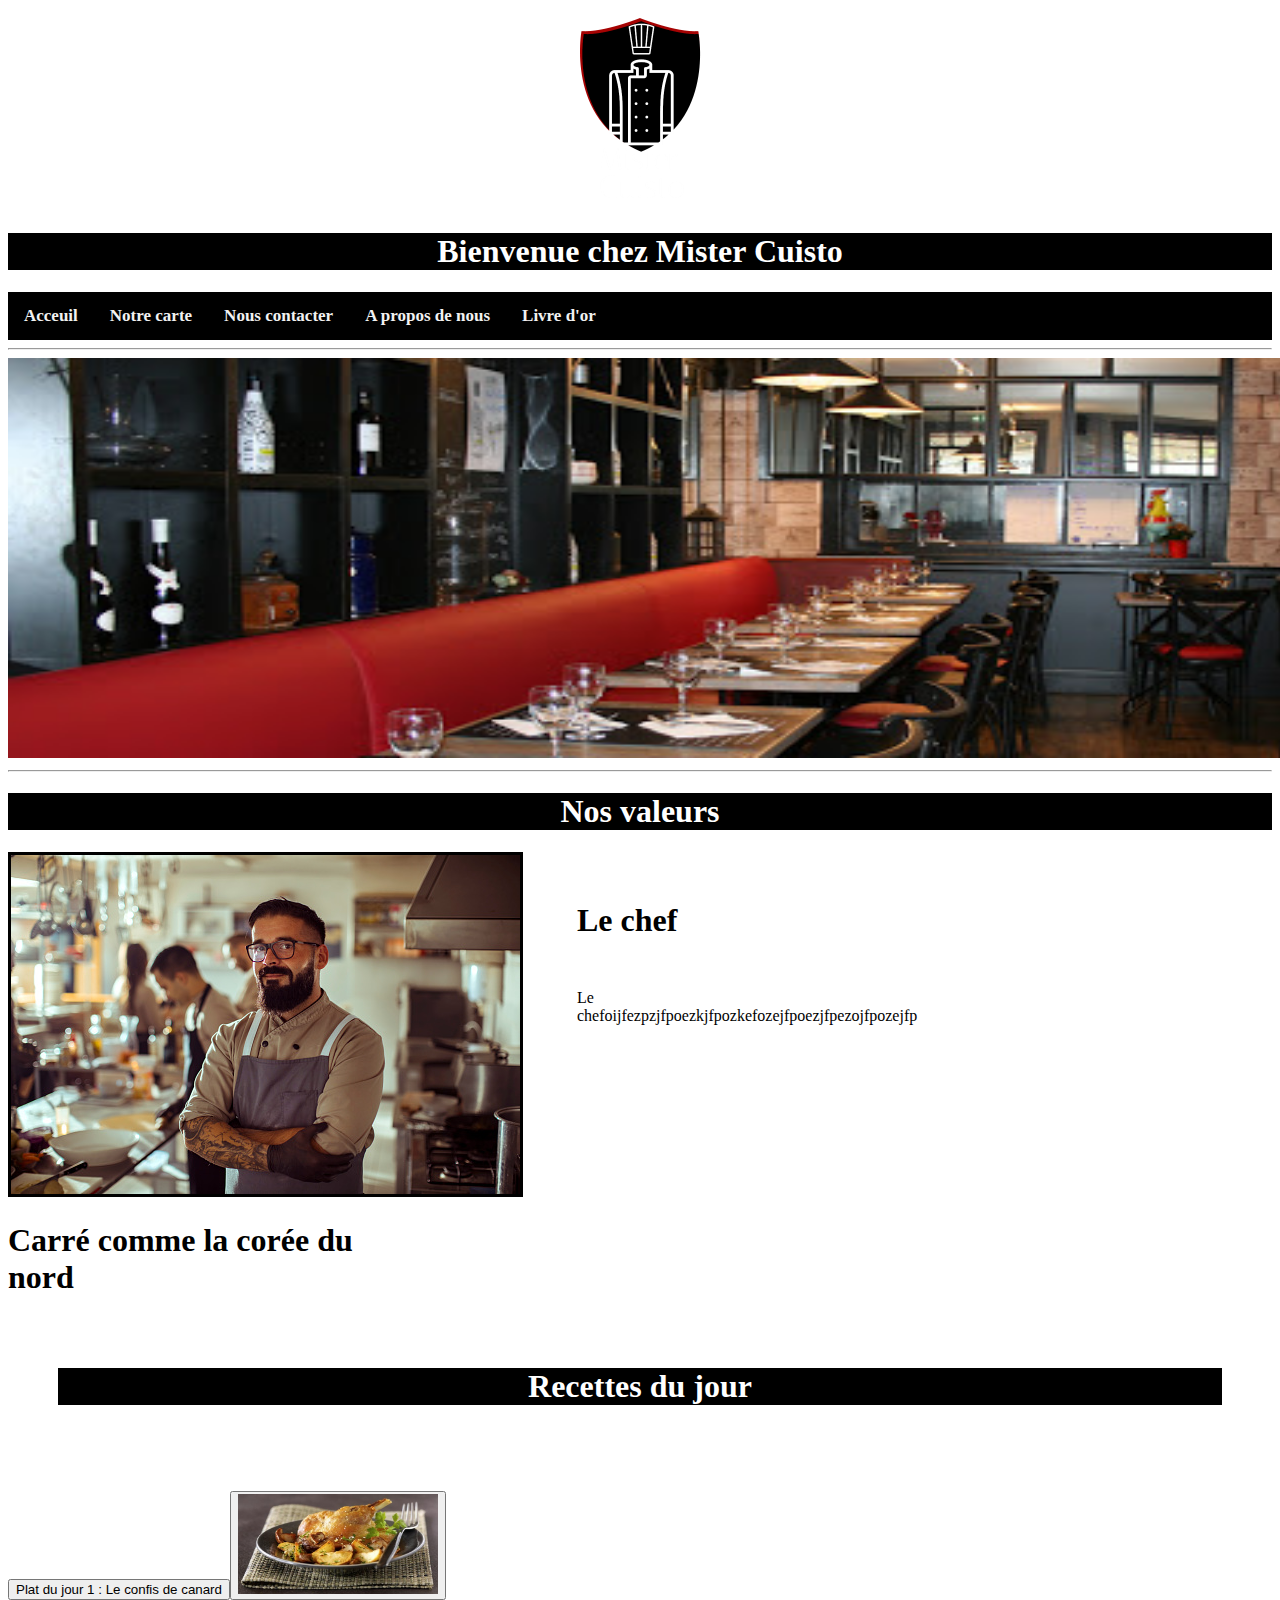
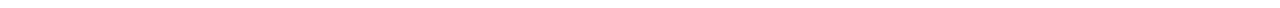
<file: index.html>
<!DOCTYPE html>
<html lang="fr">

<head>

  <link rel="stylesheet" href="css.css">
  <meta charset="UTF-8">
  <meta name="viewport" content="width=device-width, initial-scale=1.0">
  <title>Mister Cuisto</title>
  <link rel="shortcut icon" type="image/x-icon" href="img/logo2.png" />

</head>

<body>
  <header>
    <div>

      <a href="index.html">
        <img src="img/logo2.png" alt="logo">
      </a>

    </div>
  </header>

  <h1 class="titre"> Bienvenue chez Mister Cuisto</h1>

  <div class="topnav">

    <strong>
      <a class="acceuil" href="index.html">Acceuil</a>
      <a href="recette1.html">Notre carte</a>
      <a href="#contact">Nous contacter</a>
      <a href="#infos">A propos de nous</a>
      <a href="#livre">Livre d'or</a>
    </strong>
  </div>

  <hr>
  <img class="img" src="img/resto.jpg" width="1568" height="400" alt="Présentation réstaurant">
  <hr>

  <h1 class="titre2"> Nos valeurs </h1>

  <!--Contenue sous forme de boîte -->
  <div id="content">

    <img class="borderimg" src="img/chef.jpg" alt="chef">

    <div class="onebox">
      <h1>
        Le chef
      </h1>
      <p>
        Le chefoijfezpzjfpoezkjfpozkefozejfpoezjfpezojfpozejfp
      </p>
    </div>

    <div class="twobox">
      <h1>
        Carré comme la corée du nord
      </h1>


    </div>






  </div>















  <h1>
    <p class="jour" align="center"> Recettes du jour </p>
  </h1> <br> <br>

  <a href="recette1.html"><button>Plat du jour 1 : Le confis de canard<button>
        <img src="img/confit.jpeg" height="100" width="200">




        <!-- Carrousell here -->




</body>
<footer>
</footer>

</html>
</file>
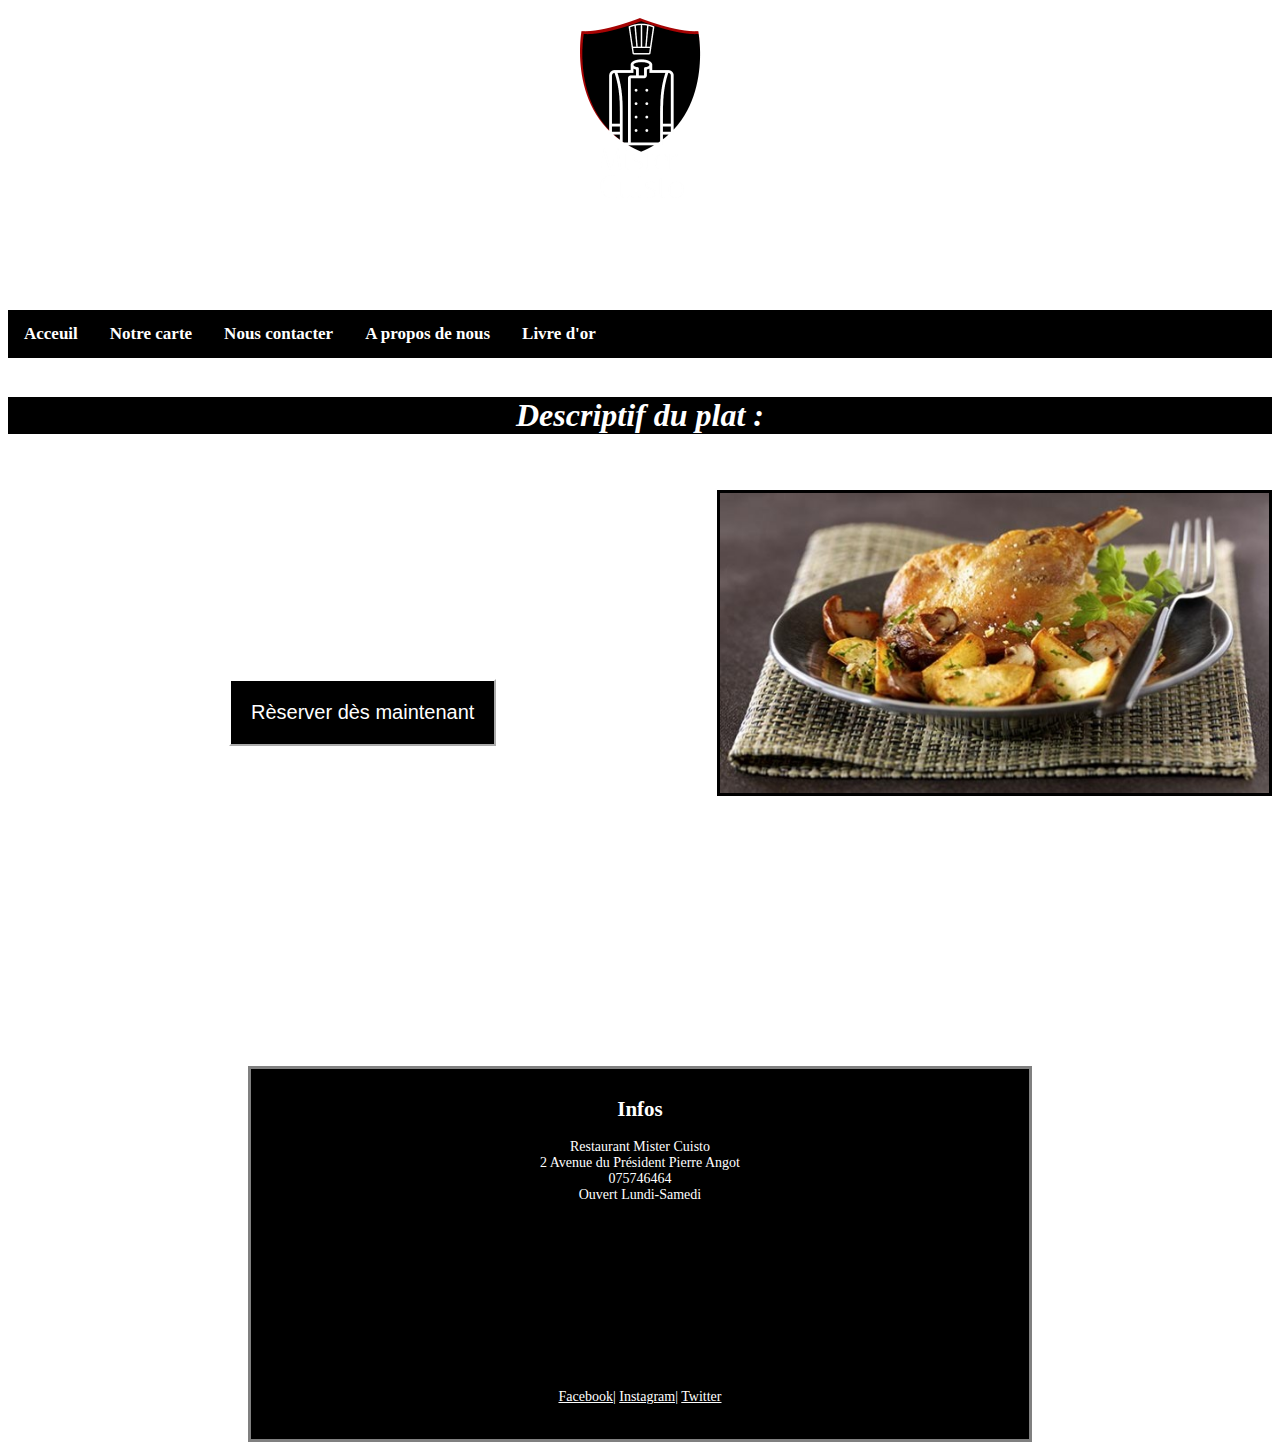
<file: recette1.html>
<!DOCTYPE html>
<html lang="fr">

<head>
  <link rel="stylesheet" href="cssrecette.css">
  <meta charset="UTF-8">
  <meta name="viewport" content="width=device-width, initial-scale=1.0">
  <title>Le confit de canard</title>
  <link rel="shortcut icon" type="image/x-icon" href="img/logo2.png" />

</head>

<body>

  <a href="index.html">
    <header>
      <img src="img/logo2.png" alt="logo">
    </header>
  </a>


  <h1 class="titre"> Le confit de canard </h1> <br>


  <div class="topnav">
    <strong>
      <a class="acceuil" href="index.html">Acceuil</a>
      <a class="carte" href="#carte">Notre carte</a>
      <a href="#contact">Nous contacter</a>
      <a href="#infos">A propos de nous</a>
      <a href="#livre">Livre d'or</a>

    </strong>
  </div>


  <br>

  <p><i>
      <h1 class="desc">Descriptif du plat : </h1> <br> </p></i>


  <img class="confit" src="img/confit.jpeg" alt="Confit-de-canard" class="responsive" />

  <h2 class="plat">

    <i>
      Délicieux canard mariné a de la graisse chaude au four<br>
      Pomme de terre cuite au four avec une touche de romarin<br>
      Champignon de Paris au persil et au coriandre<br>
      Accompagné de persil pour la finition
    </i>
  </h2>


  <i>
    <h4>
      <p class="prix" align="center"> Prix : 19.99 euros avec entrée et boisson

        <br><br>

        <a href="reservation.html">

          <button class="button">Rèserver dès maintenant</button> </p>
    </h4>
  </i><br>

  </a>

</body>

<br><br><br><br><br><br><br><br><br><br><br><br>

<div class="tableau">

  <h2 align="center">Infos</h2>

  <p class="txt">
    Restaurant Mister Cuisto
    <br>
    2 Avenue du Président Pierre Angot
    <br>
    075746464
    <br>
    Ouvert Lundi-Samedi
    <br>
    <br>

  </p>

  <iframe
    src="https://www.google.com/maps/embed?pb=!1m14!1m8!1m3!1d11610.899959487979!2d-0.3662662!3d43.3200161!3m2!1i1024!2i768!4f13.1!3m3!1m2!1s0x0%3A0xa12b80d68992d391!2sLa%20Fabrique%20du%20Num%C3%A9rique!5e0!3m2!1sfr!2sfr!4v1603631777442!5m2!1sfr!2sfr"
    frameborder="0" style="border:0;" allowfullscreen="" aria-hidden="false" tabindex="0"></iframe>

  <br> <br>

  <footer>

    <div>

      <a class="socm" href="#fb">Facebook|</a>
      <a class="socm" href="#ig">Instagram|</a>
      <a class="socm" href="#tw">Twitter</a>

    </div>

  </footer>


</html>
</file>
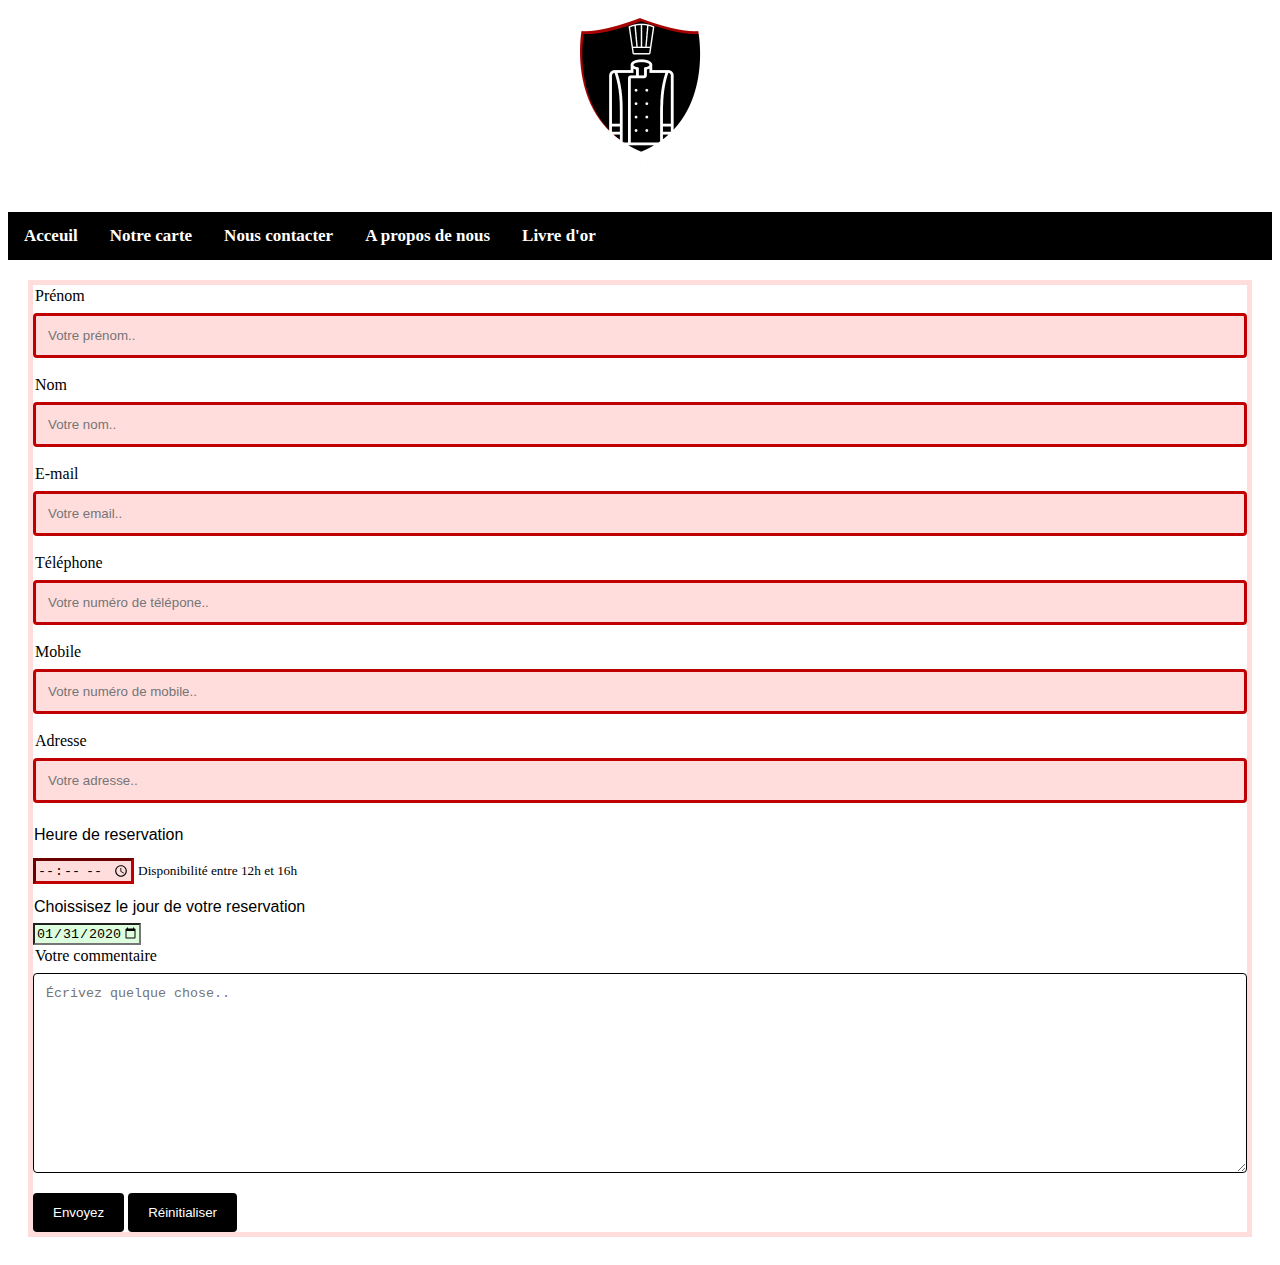
<file: reservation.html>
<!DOCTYPE html>
<html lang="fr">

<head>

  <link rel="stylesheet" href="reservationcss.css">
  <meta charset="UTF-8">
  <meta name="viewport" content="width=device-width, initial-scale=1.0">
  <title>Réservation</title>
  <link rel="shortcut icon" type="image/x-icon" href="img/logo2.png" />

</head>

<body>

  <header>

    <!-- Logo avec liens retour accueil -->
    <a href="index.html">

      <img src="img/logo2.png" alt="logo">

    </a>

  </header>

  <div class="topnav">
    <!-- Barre de naviguation en div -->
    <strong>
      <a class="acceuil" href="index.html">Acceuil</a>
      <a class="carte" href="recette1.html">Notre carte</a>
      <a href="#contact">Nous contacter</a>
      <a href="#infos">A propos de nous</a>
      <a href="#livre">Livre d'or</a>
    </strong>
  </div>

  <!--Formulaire linker au formulaire.php-->
  <div class="container" class="field">
    <form action="php/formulaire.php" method="POST">

      <label for="fname">Prénom</label>
      <input type="text" required id="fname" name="prenom" placeholder="Votre prénom..">

      <label for="lname">Nom</label>
      <input type="text" required id="lname" name="nom" placeholder="Votre nom..">

      <label for="eemail">E-mail</label>
      <input type="text" required id="email" name="email" placeholder="Votre email..">

      <label for="tel">Téléphone</label>
      <input type="text" required id="tel" name="telephone" placeholder="Votre numéro de télépone..">

      <label for="nmobile">Mobile</label>
      <input type="text" required id="mobile" name="mobile" placeholder="Votre numéro de mobile..">

      <label for="rue">Adresse</label>
      <input type="text" required id="adress" name="adresse" placeholder="Votre adresse..">


      <!-- Formulaire Heure -->

      <label class="heure" for="appt">Heure de reservation</label>

      <input class="heureinput" type="time" id="appt" name="heure" min="12:00" max="16:00" required>

      <small>Disponibilité entre 12h et 16h</small>

      <!-- Formulaire Dates -->

      <label class="date" for="start">Choissisez le jour de votre reservation</label>

      <input classe="dateinput" type="date" id="start" name="date" value="2020-01-31" min="2020-01-01" max="2021-01-31">


      <!--Commentaires, Submit et reset-->

      <label for="subject">Votre commentaire</label>

      <textarea required id="subject" name="commentaire" placeholder="Écrivez quelque chose.."
        style="height:200px"></textarea>

      <input required type="submit" value="Envoyez">

      <input type="reset" value="Réinitialiser">


    </form>

  </div>

</body>

</html>
</file>
<file: css.css>
.titre {
text-align: center;
color: white;
background-color: black;
margin-left: auto;
margin-right: auto;
}


header {
  text-align: center;

}


.img {
align-content: center;
margin-top: auto;
}


.titre2 {
    text-align: center;
    color: white;
    background-color: black;
}

 /* DIV pour image et texte du CHEF */

 .borderimg{
  border: 3px solid black;
 }

 div#content div{
   display: inline-block;
   width: 30%;
 } 

 div#content div.onebox {
    vertical-align: top;
  }

  div#content div.onebox h1,p{
    margin: 50px;
  }


 div#content div.twobox {
  
  
}


 

.jour {
    color: white;
    background-color: black;   

}

body{

    background-image: url(https://image.freepik.com/free-photo/slate-textured-dark-background_23-2148238443.jpg);
    
}    


.topnav {
    background-color:black;
    overflow: hidden;
  }

  .topnav a {
    float: left;
    color: #f2f2f2;
    text-align: center;
    padding: 14px 16px;
    text-decoration: none;
    font-size: 17px;
    font-family: optima;
    background-color: black;
  }
  
.topnav a:hover {
    background-color: #ddd;
    color: black;
  }
</file>
<file: cssrecette.css>
.titre {
    color:white;
    text-align: center;
    
}

header{
    text-align: center;
    
}
    

.topnav {
    background-color:black;
    overflow: hidden;
  }

  .topnav a {
    float: left;
    color: white;
    text-align: center;
    padding: 14px 16px;
    text-decoration: none;
    font-size: 17px;
    font-family: optima;
    background-color: black;
  }
  
.topnav a:hover {
    background-color:white;
    color: black;
  }
  
.topnav a.acceuil a:hover {
    background-color: black;
    color: white;
    }
   

 body {

    background-image: url(https://image.freepik.com/free-photo/slate-textured-dark-background_23-2148238443.jpg);
}

.topnav {
    background-color: black;
    overflow: hidden;
}

.desc {
    color: white;
    text-align: center;
    margin-right: auto;
    margin-left: auto;
    background: black;
    
}

.plat {
    color:white;
    text-align: justify;
}

.prix {
    box-sizing: border-box;
    color:white;
}

.button {
    color: white;
    background-color: black;
    padding: 20px;
    font-size: 20px;
    margin-top: 20px;
    border-color: white;
}

.confit {
    height: 300px;
    margin-right: auto;
    padding: auto;
    bottom: 60px;
    float: right;
    border: 3px solid black;
}


.responsive {
    width: 100%;
    height: auto;
}


.tableau  {
  margin-right: auto;
  margin-left: auto;
  width: 60%;
  height: 350px;
  margin-top: 65px;
  color: white;
  border:3px solid gray;
  background-color: black;
  font: normal 14px "Calibri"; text-align: center;
  padding: 10px;
}

iframe{
 width: 200px; height: 150px;  float: center;
}

.txt {
    margin-right: auto;
    margin: auto;
}

.socm {
    color: white;
    font: normal 14px "Calibri";
    text-align: center;
}
</file>
<file: reservationcss.css>
/* Logo image */

header {
    text-align: center;
}

            /* Background image */

body{
    background-image: url(https://image.freepik.com/free-photo/slate-textured-dark-background_23-2148238443.jpg);
}

          /* Barre de naviguation */

.topnav {
    background-color:black;
    overflow: hidden;
  }

  .topnav a {
    float: left;
    color: white;
    text-align: center;
    padding: 14px 16px;
    text-decoration: none;
    font-size: 17px;
    font-family: optima;
    background-color: black;
  }
  
.topnav a:hover {
    background-color:white;
    color: black;
  }
  
.topnav a.acceuil a:hover {
    background-color: black;
    color: white;
    }

          /* Formulaire */

input[type=text], select, textarea {
    width: 100%; 
    padding: 12px;  
    border: 1px solid;
    border-radius: 4px;
    box-sizing: border-box; 
    margin-top: 6px; 
    margin-bottom: 16px; 
    resize: vertical; 
}

input:focus, textarea:focus{
    border-color: rgba(255, 255, 0, 0.719);
    border-width: 0.5rem;
    box-shadow:10px 10px 10px rgba(255, 255, 0, 0.719);
    background-color: white;
}

label {
    display: block;
    margin: 1px;  
    padding: 1px;
  }
  
  .field {
    margin: 1px;
    padding: 1px;
  }
  
  input:invalid {
    background-color: #ffdddd;
  }
  
  form:invalid {
    border: 5px solid #ffdddd;
  }
  
  input:valid {
    background-color: #ddffdd;
  }
  
  form:valid {
    border: 5px solid green;
}
    
  input:required {
    border-color: green;
    border-width: 3px;
  }
  
  input:required:invalid {
    border-color: #c00000;
  }

      input[type=submit] {
        background-color:black;
        color: white;
        padding: 12px 20px;
        border: none;
        border-radius: 4px;
        cursor: pointer;
      }
      
      
       input[type=submit]:hover {
        background-color: #45a049;
      }
      
      .container {
        border-radius: 5px;
        background-color: white;
        padding: 20px;
      }   
 
      input[type=reset] {
        background-color:black;
        color: white;
        padding: 12px 20px;
        border: none;
        border-radius: 4px;
        cursor: pointer;
      }
      
      
       input[type=reset]:hover {
        background-color: #45a049;
      }
    

      .heure {
        display: block;
        font: 1rem 'Fira Sans', sans-serif;
    }  

    .heureinput,.heure {
        margin: .4rem 0;
    }

    .date {
      display: block;
      font: 1rem 'Fira Sans', sans-serif;
  }
  
  .dateinput , .date {
      margin: .4rem 0;
  }
</file>
